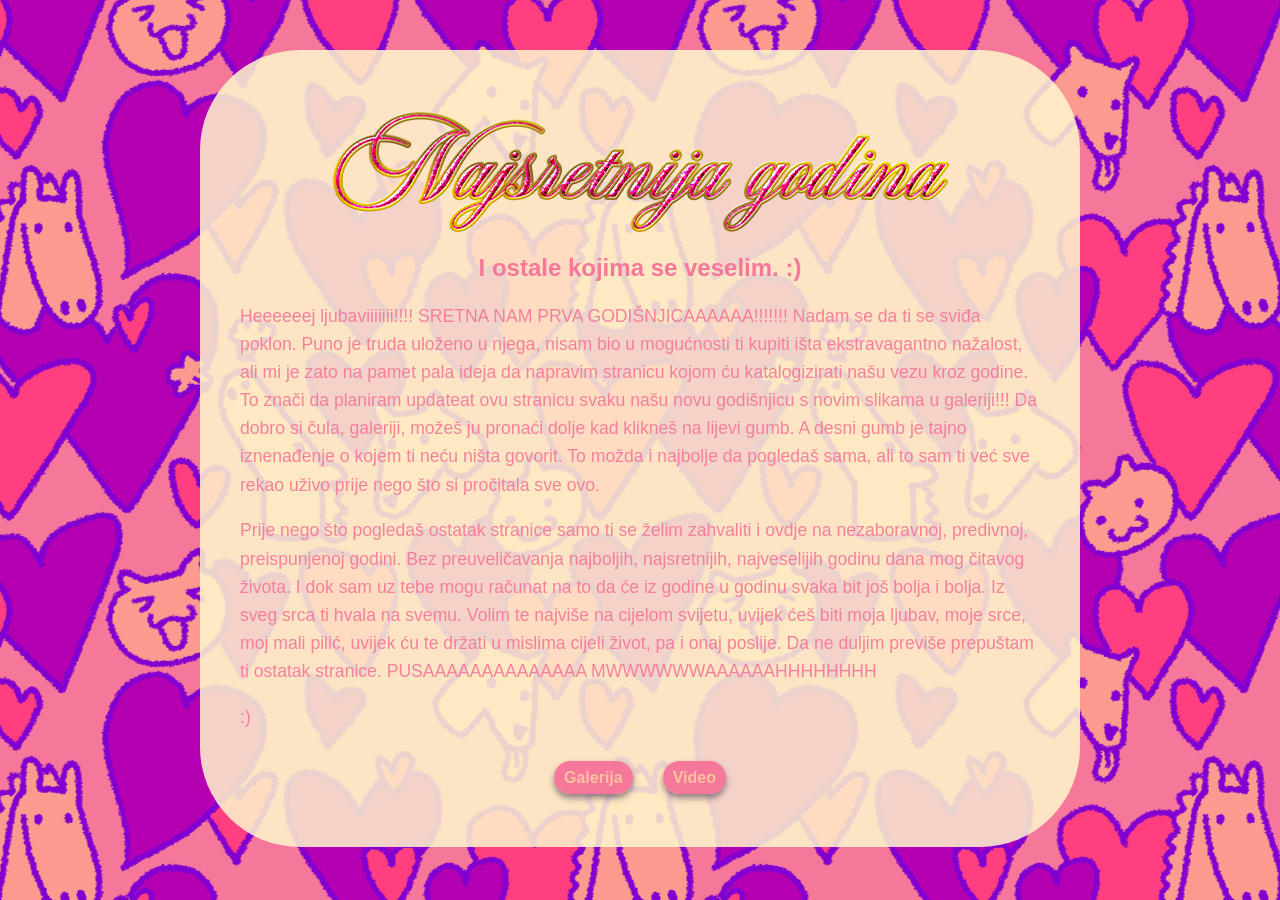
<file: index.html>
<!DOCTYPE html>
<html lang="en" dir="ltr">
<head>
  <meta charset="utf-8">
  <title>Sretna godišnjica!</title>
  <link rel="stylesheet" href="stil.css">
  <style>
    nav {
      padding: 20px 0;
      text-align: center;
    }

    nav ul {
      list-style: none;
      padding: 0;
      margin: 0;
      display: flex;
      justify-content: center;
      gap: 30px;
    }

    nav li {
      display: inline-block;
    }

  </style>
</head>

<body>
  <div class="okvir">
    <h1>
	<img class="center" src ="projekti/header.png" alt="naslov">
	</h1>
    <h2>I ostale kojima se veselim. :)</h2>
    <p>Heeeeeej ljubaviiiiiii!!!! SRETNA NAM PRVA GODIŠNJICAAAAAA!!!!!!! Nadam se da ti se sviđa poklon. Puno je truda uloženo u njega, nisam bio u mogućnosti ti kupiti išta ekstravagantno nažalost, ali mi je zato na pamet pala ideja da napravim stranicu kojom ću katalogizirati našu vezu kroz godine. To znači da planiram updateat ovu stranicu svaku našu novu godišnjicu s novim slikama u galeriji!!! Da dobro si čula, galeriji, možeš ju pronaći dolje kad klikneš na lijevi gumb. A desni gumb je tajno iznenađenje o kojem ti neću ništa govorit. To možda i najbolje da pogledaš sama, ali to sam ti već sve rekao uživo prije nego što si pročitala sve ovo.<br>
    </p>
    <p>Prije nego što pogledaš ostatak stranice samo ti se želim zahvaliti i ovdje na nezaboravnoj, predivnoj, preispunjenoj godini. Bez preuveličavanja najboljih, najsretnijih, najveselijih godinu dana mog čitavog života. I dok sam uz tebe mogu računat na to da će iz godine u godinu svaka bit još bolja i bolja. Iz sveg srca ti hvala na svemu. Volim te najviše na cijelom svijetu, uvijek ćeš biti moja ljubav, moje srce, moj mali pilić, uvijek ću te držati u mislima cijeli život, pa i onaj poslije. Da ne duljim previše prepuštam ti ostatak stranice. PUSAAAAAAAAAAAAAA MWWWWWWAAAAAAHHHHHHHH</p>
    <p>:)&nbsp;</p>
<nav>
    <ul>
        <li><a href="vjezbe.html">Galerija</a></li>
        <li><a href="video.html">Video</a></li>
      </ul>
    </nav>
  </div>
</body>
</html>
</file>
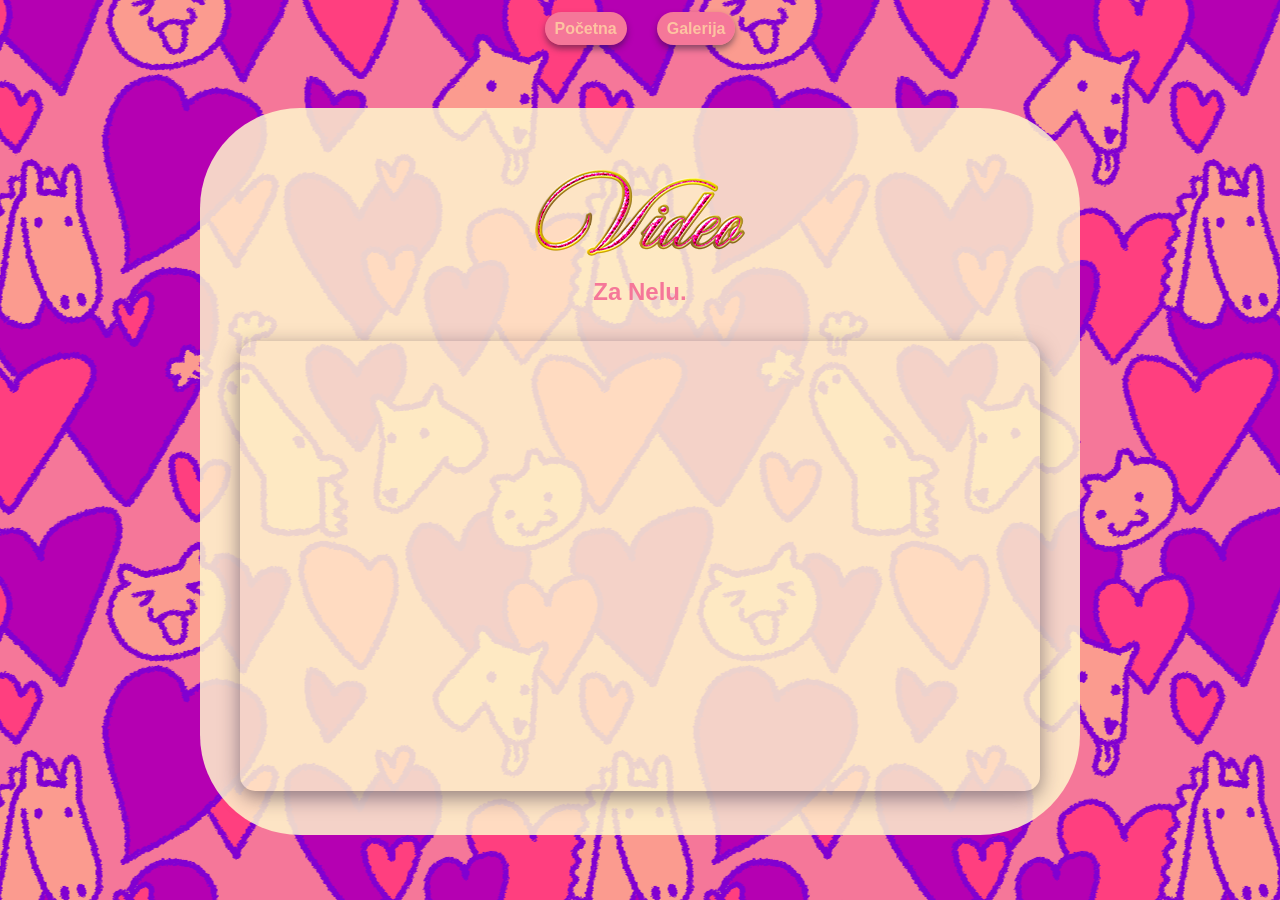
<file: video.html>
<!DOCTYPE html>
<html lang="en" dir="ltr">
<head>
  <meta charset="UTF-8">
  <title>Video</title>
  <link rel="stylesheet" href="stil.css">

  <style>
    nav {
      padding: 20px 0;
      text-align: center;
    }

    nav ul {
      list-style: none;
      padding: 0;
      margin: 0;
      display: flex;
      justify-content: center;
      gap: 30px;
    }

    nav li {
      display: inline-block;
    }

    iframe {
      width: 100%;
      max-width: 800px;
      height: 450px;
      border-radius: 15px;
      box-shadow: 0 6px 20px rgba(36, 24, 56, 0.5);
      margin-top: 15px;
    }
  </style>
</head>

<body>

  <nav>
    <ul>
      <li><a href="index.html">Početna</a></li>
      <li><a href="vjezbe.html">Galerija</a></li>
    </ul>
  </nav>

  <div class="okvir">
    <h1>
      <img class="center" src="projekti/video.png" alt="naslov">
    </h1>
    <h2>Za Nelu.</h2>

    <iframe 
      src="https://www.youtube.com/embed/bJ-qUalop6E" 
      title="Za Nelu." 
      frameborder="0" 
      allow="accelerometer; autoplay; clipboard-write; encrypted-media; gyroscope; picture-in-picture; web-share" 
      allowfullscreen>
    </iframe>
  </div>

</body>
</html>
</file>
<file: stil.css>
@charset "UTF-8";

@font-face {
  font-family: "Aston Script";
  src: url("Aston Script.ttf");
}
    nav a {
      text-decoration: none;
      color: #FDC3A1;
      background: #F57799;
      padding: 8px 10px;
      border-radius: 150px;
      font-weight: bold;
      transition: 0.3s;
      box-shadow: 0 4px 6px rgba(36, 24, 56, 0.5);
    }

    nav a:hover {
      background: #8100D1;
	  color: #B500B2
    }
img.center {
    display: block;
    margin: 0 auto;
}

body {
  margin: 0;
  padding: 0;
  font-family: "Segoe UI", sans-serif;
  background-image: url("pozadina/pozadina.png");
  background-position: center;
  background-attachment: scroll;
  display: flex;
  flex-direction: column;
  align-items: center;
}

.okvir {
  background-color: rgba(255, 247, 205, 0.85);
  color: #F57799;
  width: 70%;
  max-width: 800px;
  margin-top: 50px;
  padding: 40px;
  border-radius: 100px;
  font-family: sans-serif;
}

.okvir h2 {
  text-align: center;
  margin-top: 10px;
}

.okvir p {
  margin-top: 15px;
  font-size: 1.1rem;
  opacity: 0.9;
  line-height: 1.6;
}
</file>
